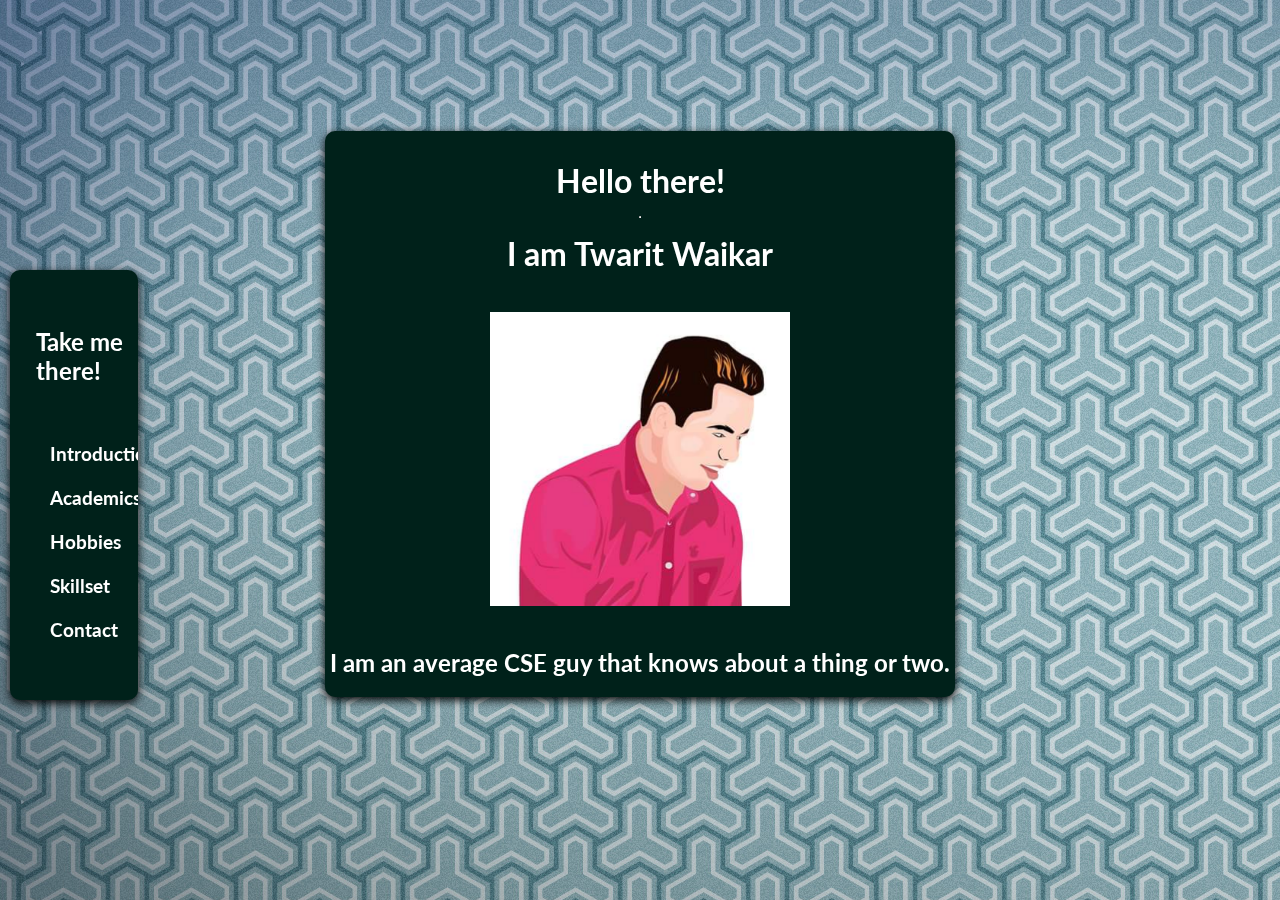
<file: index.html>
<!Doctype html>
<html>
<head>
        <link rel="stylesheet" href="css/styles.css">
        <meta name="viewport" content="width=device-width, initial-scale=1.0">
        <meta name="author" content="Twarit Waikar" lang="eng-eu">
        <link href="https://fonts.googleapis.com/css?family=Lato:100" rel="stylesheet">
        <link rel="icon" type="image/png" href="images/favicon.png">
    <title>
        About Twarit Waikar
    </title>
    
    <script src="https://ajax.googleapis.com/ajax/libs/jquery/1.12.4/jquery.min.js"></script>
    <script src="scripts/navigation.js" type=text/javascript></script>


</head>

<body>
        <div class="image">
        <img src="images/background5.jpg" class="background">
        </div >
    <div class="backpage hello">
    <div class="main" style="margin-top:8%">
        <div class="boxright" style="height: 40%;" id="Introduction">
            <h1 id="heading">
                Hello there!<hr>I am Twarit Waikar<br><br><div>
            <img class="myphotovector" src="/images/Twarit3.jpg.png" width="300px">
        </div>
            </h1>
            <h2>
                I am an average CSE guy that knows about a thing or two.
            </h2>
        </div>
    </div>

    
    <div class="floatingnavbar" id="navbar">
        <h3><h2 class="textnav" id="Navbar">Take me there!</h2>
            <h3>
                <ul type="none">
                    <li id="IntroductionLink">Introduction</li><br>
                    <li id="AcademicsLink">Academics</li><br>
                    <li id="HobbiesLink">Hobbies</li><br>
                    <li id="SkillsetLink">Skillset</li><br>
                    <li id="ContactLink">Contact</li><br>
                </ul>
            </h3>
        </h3>
    </div>
    
</div>



</body>
</html>
</file>
<file: css/styles.css>
body{
    margin:10px;
    top: 0;
    left: -10px;
}
.boxleft{
    color: white;
    background-color: #001638;
    font-family: 'Lato';
    width: 1000px;
    height:fit-content;
    margin-top:10px;
    margin-left: 150px;
    margin-right:10px;
    box-shadow: 0px 3px 10px;
    border-radius: 10px;
    vertical-align: middle;
}
.boxleft_small{
    color: white;
    background-color: #001638;
    font-family: 'Lato';
    display:inline-block;
    width: 800px;
    height:400px;
    margin-top:10px;
    box-shadow: 0px 3px 10px #000000;
    border-radius: 10px;
    vertical-align: middle;
    overflow: hidden;
}
.boxright{
    display: flex;
    justify-items: inherit;
    flex-direction: column;
    text-align: center;
    color: white;
    background-color: #00211A;
    font-family: 'Lato';
    width: 50%;
    height:40%;
    margin-top:20px;
    box-shadow: 0px 3px 10px #000000;
    border-radius: 10px;
    overflow: hidden;
    margin-left: 25%;
    margin-right: 25%;
}
.hello{
    display:flex;
    justify-content: center;
}
.banner{
    height:100%;
    width:100%;

/*     -webkit-filter: blur(5px);
  -moz-filter: blur(5px);
  -o-filter: blur(5px);
  -ms-filter: blur(5px);
  filter: blur(5px); */
}
#heading, .backpage .hello{

    display:flex;
    justify-content: center;
    flex-direction: column;
    margin-top: 30px;
    font-size: 300%vw;
}
#left2{
    height: 200px;
}
#right2{
    height:400px;
}
#left2text{
    padding:20px;
}
.backpage{
    display:flex;
    flex-direction: column;
    justify-content: center;
    border-radius:10px;
    margin:0px 0px 0px 0px;

}
.strength{
    display: flex;
    flex-direction: column;
    background-color: rgba(0, 33, 26, 0.884);
    box-shadow: 0px 3px 10px #000000;
}
.weaknesses{
    display: flex;
    flex-direction: column;
    background-color: #6B140B;
    box-shadow: 0px 3px 10px #000000;
}
.comparison{
    display: flex;
    flex-direction: row;
}
.comparisonheads{
    display:flex;
    justify-content: center;
}
.image{
    z-index: -1;
    position: fixed;
    top: 0;
    left: 0;
    background-size: cover;
}
.blur{
    -webkit-filter: blur(5px);
  -moz-filter: blur(5px);
  -o-filter: blur(5px);
  -ms-filter: blur(5px);
  filter: blur(5px);
}
.bannerimage{
    box-shadow: 0px 5px 15px #000000;
    width:100%;
    height:100%;
}
.photowidth{
    display: flex;
    float: right;
}
.myphotovector{
    vertical-align: middle;
    left:500px;
}
.bgcolor2{
    background-color: rgb(0, 49, 39);
}
.bgcolor3{
    background-color: rgb(1, 78, 63);
}
.bgcolor4{
    background-color: rgb(1, 99, 79);
}
.bgcolor5{
    background-color: rgb(2, 128, 102);
}
.images{
    display: flex;
    flex-direction: column;
    justify-content: flex-start;
    float: left;
    margin-left: 150px;
}
.fb{
    margin-left: 100px;
}
.container{
    position:relative;
}
.caption{
    position:absolute;
    width: 100%;
    height: 600px;
    text-align: center;
    
}
.floatingbutton{
    position:fixed;
    margin-top: -200px;
    margin-left: 48%;
}
p{
    font-family:'Lato';
    font-size:80px;
    color: rgb(255, 255, 255);
}
.headname{
    color:#ffffff;
}
.textnav{
    margin-left: 26px;
}
.main{
    align-items: center;
}
.floatingnavbar{
    display: flex;
    position:fixed;
    width:10%;
    align-items:inherit;
    flex-direction: column;
    text-align:left;
    color: white;
    background-color: #00211A;
    font-family: 'Lato';
    box-shadow: 0px 3px 10px #000000;
    border-radius: 10px;
    overflow: hidden;
    top:30%;
}
</file>
